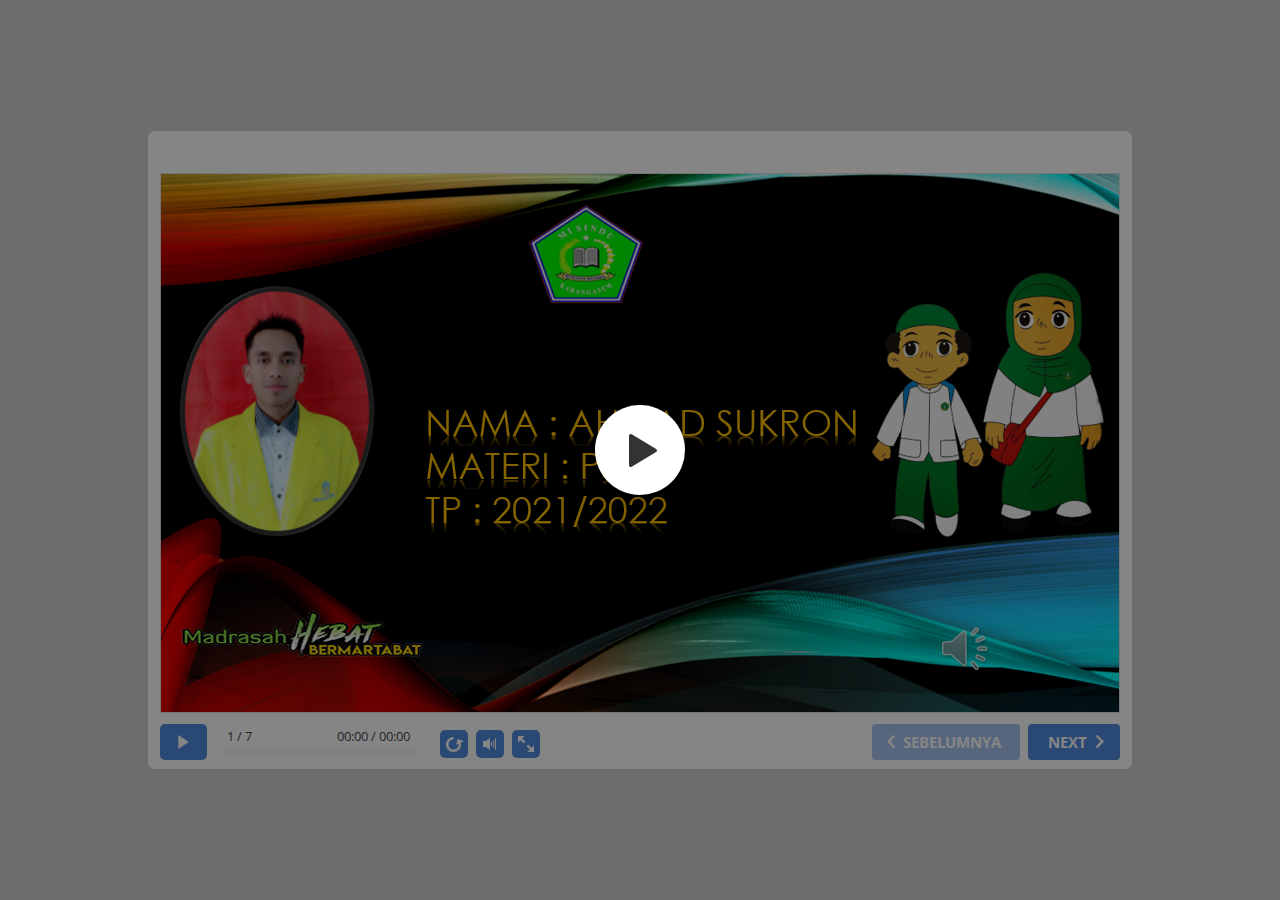
<file: index.html>
<!DOCTYPE html>
<!-- Created with iSpring --><!-- 984 614 --><!--version 9.7.9.27013 --><!--type html --><!--mainFolder ./ -->
<html style=background-color:#ced1d3;>
<head>
    <meta http-equiv="Content-Type" content="text/html;charset=utf-8"/><meta name="viewport" content="width=device-width,initial-scale=1,minimum-scale=1,maximum-scale=1,user-scalable=no"/><meta name="format-detection" content="telephone=no"/><meta name="apple-mobile-web-app-capable" content="yes"/><meta name="apple-mobile-web-app-status-bar-style" content="black"/><meta http-equiv="X-UA-Compatible" content="IE=edge"/><meta name="msapplication-tap-highlight" content="no"/><title>MI SINDU</title><link rel="apple-touch-icon-precomposed" href="data/apple-touch-icon.png"/><link rel="shortcut icon" type="image/ico" href="data/favicon.ico"/><style>body {background-color:#ced1d3;}#spr0_2e8df80 {display:none;}</style>
    <script>

(function() {
	var userAgent = navigator.userAgent.toLowerCase();

	var useMobilePlayer = userAgent.indexOf("iemobile") < 0 && (userAgent.match(/iPhone|iPad|iPod/i) || userAgent.indexOf("android") >= 0);
	
	if (useMobilePlayer) {
		var insideMobilePlayer = userAgent.indexOf("ismobile") >= 0 || location.hash.length > 0;
		if (!insideMobilePlayer) {
			location.replace("ismplayer.html" + location.search);
		}
	}
})();

</script>
    
    <style>
		#playerView {
			position:absolute;
			-webkit-tap-highlight-color:rgba(0,0,0,0);
			-webkit-user-select:none;
			-moz-user-select:none;
			-webkit-touch-callout:none;
			-webkit-user-drag:none;
		}
		#playerView * {
			position:absolute;
		}
		#preloader {
			width: 50px;
			height: 50px;
			position: absolute;
			top: 0;
			left: 0;
			bottom: 0;
			right: 0;
			margin: auto;
			border-radius: 10px;
			background-color: rgba(0, 0, 0, 0.5);
		}

		#preloader::after {
			content: '';
			position: absolute;
			background: url([data-uri]);
			background-size: cover;
			top: 0;
			left: 0;
			bottom: 0;
			right: 0;
			animation: preloader_spin 1s infinite linear;
			-webkit-animation: preloader_spin 1s infinite linear;
		}

		@keyframes preloader_spin { 0% {transform: rotate(0deg);} 100% {transform: rotate(360deg);} }
		@-webkit-keyframes preloader_spin { 0% {-webkit-transform: rotate(0deg);} 100% {-webkit-transform: rotate(360deg);}}
    </style>
</head>
<body>
	<div id="preloader"></div>
	<script src="data/browsersupport.js?CF6266EC"></script>
	<script src="data/player.js?CF6266EC"></script>
    <div id="content"></div>
    <div id="spr0_2e8df80"><audio id="snd0_2e8df80" preload="none"><source src="data/sound1.mp3" type="audio/mpeg"/></audio></div>
    <script>
		(function(startup){
			function start(savedPresentationState)
			{
				var presInfo = "eNrVWf1uo0gSfxXEaaQ7yeM12GDI/XHCNknY2OA1eLJzk5GFbZxwwcAAdiYbRdqnuQe7J7mqbr4a20lmb26lmWhsoD676lfV1fiJ9/kz/mkkd89H5131/UDpdd73FKn7Xu0O1feCqAhyb9BXNWn4zLf4DJgnBmcb5mgOtyu8j6MHL+HiyA8zToCHD/yZKnda/B1/JvXgewU8qyjx7DhZCJIoC71eF9jiPX8mdgS5xe/QBT9Nd37mLdR2v60uxH5H6P4duDz+7IkP8eMeP+A2S3Zei3f5s0+EwMcxsKXkFli6IjG4cYPUI4/J1fPn5xblDlOGu/cyd8xyd1/RndW5hVe445e5cZkV84Z1RCbMNBKHmgOWWXqZeV9nVl72OT3mxmlu74gfp7k3DLf6CveS4e6/zL3fMdyvrHK/rnPnED7JnTF+9zvHow3s/JZBMJZOyj/D8xifu8XzoImCFp8gXPhngvonflNofS7soipwwoAvUZKpO/zazdybn9LAX3tC+1+YuFXz6Yrkc10aBNOdVuXJV+A3tYnGnXHa5UQbcfb8amaZN8lEc/SZAY+nP1tXN4kzhUuxIwo3P8GnSKsW3IJ1ddqdjtCh/3r9ntrvSQKx0Hn+3MLWQxb+6XMeHLqc9QtydLVP/I64epIzpsFt8ctKJCUi4JoAzx8xFuApqUT4nhKijWLRLlx3eJIzzJpPNOAnn8YJtCZPWW+UDv+5VXP3hG/fwQF0ISWBSu/c2EOT+MguvCrYiQd8CpelhxQ4eclCre4xWgoNlSCoYkcVVeKn0FPasiAQ33LAtvgPNC+P+dc9/d7Qr4eI+kGx58x/nmtmicD+IQLFowgU34LAUjkLKsLVa+cZF5We1Bf7ovdeEP4osqp0vxDztwUGNj/U84m/CzAdqtBbKbCCu0As7z63kNplqFKDKjNUpUFVGaogNMiCyNJZU4LE3spNaYX1u1rG5zLtV8bNT1ejMu3KYdq7R9PefUvaS+U/ctqXolBLO97V015QpQZVZqhKg6oy1DztFVkQWTprSpDYW7kprbB+V8uo0k67f5l29TDtvaNp770l7VT5TXITXniJe++G3NTbuqGbuuGPjYV8Z8yxQO5qWCipUoMqM1SlQVUZKsVCjSyILJ01JUjsrdyUVli/[base64]/ZODmokHcOlRf+q16I390L/[base64]/X63VwtGjWPd5Gh4otaTcmBabZjuSGKhJzddhcVtcqybHLek73bFfh6WmhtCJ/fD9m4jj5sbhx2u2V/7qtAR6mGQOmoBTbfJsW5yNMIgCA37p2tGEL67I1Udg1LyYnuFH1PmBWFQXGzxLQ6OTI6/9QI/xNeq+6LaKjZc2fLRRkZskVG5Fca13bl8MUkv9sXFQ23qysV+q5t44pe7LIvC9ioKMyildhglWxcD+Jdz8g8sNjiivZcco2/clVcTl0RlMGqSC9neoD8aImRX0TZ2w8dxdBu1l+7q/jbBdkLUd/EPx5TH2EsgPPeM1sBPMyPztqxeXdBFXTwgx4mXYkUChzrSRE2ucwTu0gsqz/qAae2QXlNRLrzBsvdTP6MsMH90+z38NcS99RoLG+ojYUR+KXFDkGqsutBNiZn3NWO8ykenU0JRvItPxTFOoltcRJPex786PYjctR/eInGk4l+diA6gAiYZBMXtZZSs8zR08A+nO9b/ZwLfJ/wJqSyBEuQNCGclTFMUGdcnwGoWza+Yosiv9sVLzxZ9TYtvbPmtm9x7iRNF5McUN8vc1d0WUJ1iG1hWqldHzO1rL+gNUteDhTYc6rZtDMb6QpuPDGtharOZ5hiWuRhrA32MHXm39iMOtofEzfwI509WbjrWPuqzhT3UQRY1WM7Cnk+n1szRR/ii9M7jUn+7C4g456dcGGVcuovjKAG4cX7IZcDirlaQH3/pB372yG2jtXdgyb4yzAVYId7mj42x4XxcTKyRDqb00F0GYG2VeDByJJ4L+XxdlWnNJtq40DHy029SMp3ptm46EIHppeVYOPwA0CAl+OPjXZRFh2JjYwRWF9b5YmjNTQe7PQKQe/fLXLdJ7M35ZKDP3nHRhnvnWA54V5Dsdwf6PoC6Y4n7ADpfStw1vtOaaLMrupDhTIcHo8W14VziYAIrx/Q8+Nkd59txAiXFeXs32NE8Qr9JS60DbXi1cKyFNp0uBnPHqXkxwGIjTENrMtXMj4uxdWEtBsYFGqHtk8P++VdRlr/C7vS3I9w2JGjc4OeIgNQp+U1nZo0XIKSPF6b+K8aVfB0hW3NnbJiY7uLqCBNk9gPmRoeFzCfmRy1nms/g7O/kaTRsAnj0dqxTwH+Mdtydu/[base64]/[base64]/NOInIZnaB+OCNjWos6I6yiJbuQj24DHfOzALez/apfAE3YUaIWtP28e02Tq0VNMxtPGpkqXCxf506+9hOyAjQq4P+gPMQoigX+bGPxfnmjEm7fMgZe4j2fLc9d4NVx4kaeVi9B6BtvbXhIaoIGbwpRHnZnmjeJc3GXOk//ruuFmm+5wCDAwK3jbOXrOAy8+9PG0M8Xza0lsW8pKZcoz4PuGsDR5vDCozx3xTYF+19aZ1f0OI/5jBfFrRYcchHRQ2iaBJvEQdA8MibbOYfCqyYZ6zg44RbqImk2kVfGbEvcxqX8IyqTkbNpgt9LAmCxlyGJtkvGmyXesD23CwZ117SzzOUAYC3re3VILd13ppbbNmephjOGN0wAS523LmDfwtOVwVovOJXrhNWxLr13W0C9YE0oF/T9oSrHu39Q53+00SbcnTwE0LENDu94/XjeWuzqju6cEuVqLy7bGrgfK1CNq6NoPtZqiZQ7IVDRGoAUMDEKH/Y8cuNyxA09bNVnfQmjfkEFjnp5PbSD/XQKZw1PbcpNjicr6mUvqYyx+fHeHFXRFqU69kPplR5qWfT/Ci7YqVDvh4nCz45wMSfRuOAee4G242lOBog4YdclcR84m1JDMTrGNAqr/PGOnSrraN8HzZLtQ7eOIjQdYcRxteTgBTNoVQtEtW5BVPg7HIBhx2ZjC4FaAbAj+0bcfP4LSlf3URQ4fCeD6BuiYzGv4OT86/XHEAbjDTSCFEsmOO1Kb+XZa/sGqwvKnHoTOOMV1ooxE5nuBiYBq+p+12DUNi/lqIC+CcwsoMLzUTGkVTzFv72XG5ma6X5xIc4OkUPabvOP7z+78pGz0D5vUJRUPvayWzL7olPa3DcIotAeJFG1g17pZC3zTwHtfKDsGl5hfH4OOaqtmvOCuVlfv9TkmvmibV9b8abtTV8/N/ASdE+2M=";
				PresentationPlayer.start(presInfo, "content", "playerView", onPlayerInit, savedPresentationState);
				function onPlayerInit(player)
				{
					(player);

					var preloader = document.getElementById("preloader");
					preloader.parentNode.removeChild(preloader);
				}
			}

			if (startup)
				startup(start);
			else
				start();
		})();
    </script>
</body>
</html>
</file>
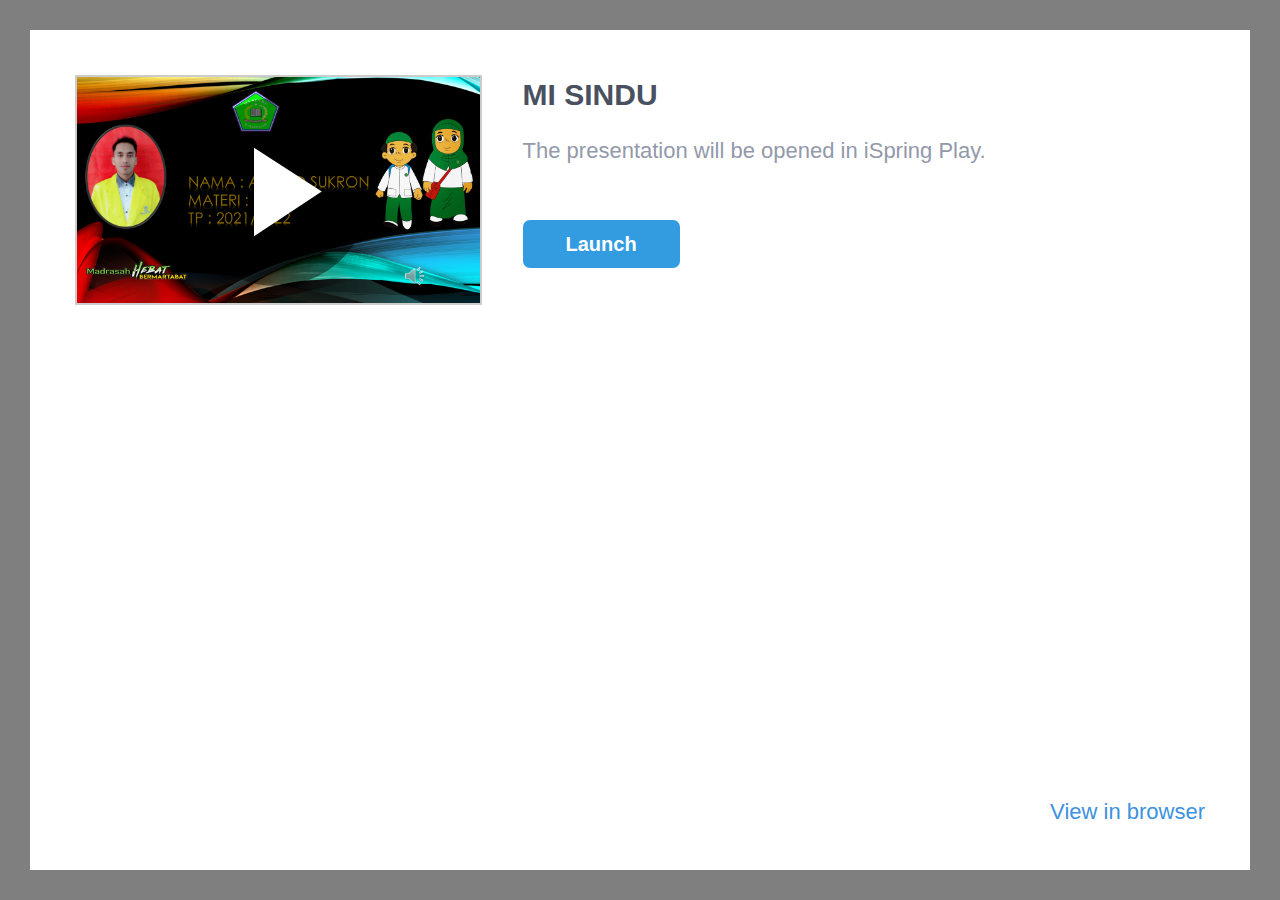
<file: ismplayer.html>
﻿<!DOCTYPE html>
<html>
<head>


	<meta http-equiv="Content-Type" content="text/html;charset=utf-8"/>
	<meta name="viewport" content="width=device-width, initial-scale=1"/>
	<meta name="format-detection" content="telephone=no"/>
	<!-- <meta name="apple-itunes-app" content="app-id=642452385, app-argument="/> -->
	<title>MI SINDU</title>
	<link rel="stylesheet" type="text/css" href="data/ismplayer/style.css"/>
	<link rel="stylesheet" type="text/css" href="data/ismplayer/style_mini.css" media="only screen and (max-device-width: 605px), only screen and (max-device-height: 605px)" />
</head>
<body>
	<script>
		var isIpad = navigator.userAgent.match(/iPhone|iPad|iPod/i);
		document.body.className = isIpad ? "ipad" : "android";
		// ios7 scroll fix
		if (isIpad) {
		
			if (window.innerHeight != document.documentElement.clientHeight) {
				var fixViewportHeight = function() {
					document.documentElement.style.height = window.innerHeight + "px";
				};

				window.addEventListener("orientationchange", fixViewportHeight, false);
				fixViewportHeight();
			}
			
			var forceRedraw = function() {
				var origDisplay = document.body.style.display;
				document.body.style.display = 'none';
				document.body.offsetHeight;
				document.body.style.display = origDisplay;
			};
				
			window.addEventListener("resize", forceRedraw, false);
		}
	</script>

	<div class="mainLayer">
		<div class="launcher">
			<img class="preview" src="data/ismplayer/preview.png"></img>
			<a class="btnPlay" id="btnPlay"></a>
		</div>
		<div class="info">
			<h1>MI SINDU</h1>
			<p id="launchDesc">The presentation will be opened in iSpring Play.</p>
			<p id="launchDescWithVideo">The presentation contains video narration. 
To view with video, use iSpring Play.</p>
			<p id="downloadAppDesc" class="hidden">To view this presentation, download the free iOS application iSpring Play.</p>
			<div class="buttons">
				<a id="btnOpenInApp" class="text_button" href="#" ontouchstart="">
					Launch
				</a>
				<a id="btnDownloadApp" class="app_store hidden" href="#"></a>
			</div>
		</div>
		<div class="bottom_area" id="bottomAreaNormal">
			<a href="#" id="btnOpenInBrowser">View in browser</a>
			<a href="#" id="btnOpenInBrowserWithoutVideo">View in browser without video</a>
		</div>
	</div>

<script>
	var IOS_APP_SCHEME = "ismobile";
	var IOS_STORE_URL = "https://itunes.apple.com/us/app/ispring-mobile/id642452385?mt=8";

	var ANDROID_APP_SCHEME = "ismobile";
	var ANDROID_APP_PACKAGE = "com.ispringsolutions.mplayer";

	var appMeta = document.querySelector("meta[name='apple-itunes-app']");
	if(appMeta) {
		appMeta.setAttribute('content', appMeta.getAttribute('content') + getBasePath());
	}

	function $(id) {
		return document.getElementById(id);
	}

	function show(element, visible) {
		if (visible) {
			element.className = element.className.replace(/hidden/g, '');
		} else {
			element.className += ' hidden';
		}
	}

	function now() {
		return +new Date();
	}

	function createEmptyIframe() {
		var iframe = document.createElement("iframe");
		iframe.style.border = "none";
		iframe.style.width = "1px";
		iframe.style.height = "1px";

		return iframe;
	}

	function strEndsWith(str, suffix) {
		var l = str.length - suffix.length;
		return l >= 0 && str.indexOf(suffix, l) == l;
	}

	function getBasePath() {
		var params = location.search || "";
		var host = location.host;

		// remove file name from url
		var path = location.pathname.split("/");
		path.length = path.length - 1;

		return host + path.join("/") + "/" + params;
	}

	function getIspringPlayUrl() {
		var ispringPlayUrl = decodeURIComponent((window.location.search.match(/(\?|&)ispringPlayUrl\=([^&]*)/)||['','',''])[2]);
		return ispringPlayUrl.length > 0 ? ispringPlayUrl : getBasePath();
	}

	function showDownloadButton(showDownload) 
	{
		show($("launchDesc"), !showDownload);
		show($("launchDescWithVideo"), !showDownload);
		show($("btnOpenInApp"), !showDownload);

		show($("downloadAppDesc"), showDownload);
		show($("btnDownloadApp"), showDownload);
	}

	function getIOSVersion() {
		if((/iphone|ipod|ipad/gi).test(navigator.platform)) { 
			var versionString = navigator.appVersion.substr(navigator.appVersion.indexOf(' OS ')+4); 
			versionString = versionString.substr(0, versionString.indexOf(' ')); 
			versionString = versionString.replace(/_/g, '.'); 
			return versionString; 
		}
		return '';
	}

	function getIOSMajorVersion() {
		var version = getIOSVersion();
		if(version == ''){
			return 0;
		}
		var dotIndex = version.indexOf('.');
		if(dotIndex <= 0){
			return Number(version);
		}
		return Number(version.substr(0, dotIndex));
	}

	var IosLauncher = function() {
		function startApp(redirectToStore) {

			var launchUrl = IOS_APP_SCHEME + "://" + getIspringPlayUrl();
			if(getIOSMajorVersion() >= 9) {
				// iframe using method doesn't work since iOS 9
				setTimeout(function() {
					onAppStartFailed(redirectToStore)
				}, 2718);
				window.top.location.replace(launchUrl);
			} else {
				var launchTime = now();
				setTimeout(function() {
					document.body.removeChild(iframe);
					
					if (now() - launchTime < 1500) {
						onAppStartFailed(redirectToStore);
					}
				}, 1000);
				var iframe = createEmptyIframe();
				iframe.src = launchUrl;
				document.body.appendChild(iframe);
			}
		}

		function onAppStartFailed(redirectToStore) {
			if (redirectToStore) {
				location.replace(IOS_STORE_URL);
			} else {
				showDownloadButton(true);
			}
		}

		document.addEventListener("visibilitychange", function(event) {
			if (!window.document.hidden)
			{
				show($("launchDesc"), true);
				show($("launchDescWithVideo"), true);
				show($("btnOpenInApp"), true);

				show($("downloadAppDesc"), false);
				show($("btnDownloadApp"), false);
			}
		});

		this.launch = function(redirectToStore /* = true */) {
			redirectToStore = (redirectToStore == undefined ? true : redirectToStore);

			setTimeout(function() {
				startApp(redirectToStore);
			}, 50);

			return false;
		};
	};

	var AndroidLauncher = function() {
		function pageIsHidden() {
			return document.hidden || document.mozHidden || document.webkitHidden;
		}

		function launchFromLink() {
			var href = "intent://" + getIspringPlayUrl() + "#Intent;" +
					"scheme=" + ANDROID_APP_SCHEME + ";" +
					"package=" + ANDROID_APP_PACKAGE + ";" +
					"end";
			var target = "_top";
			
			$("btnOpenInApp").href = href;
			$("btnOpenInApp").target = target;
			
			$("btnPlay").href = href;
			$("btnPlay").target = target;

			return true;
		}

		function launchFromIframe() {
			var onIframeLoaded = function(redirectToMarket) {
				document.body.removeChild(iframe);

				if (redirectToMarket) {
					location.assign("market://details?id=" + ANDROID_APP_PACKAGE);
				}
			};

			var iframe = createEmptyIframe();
			if (navigator.userAgent.indexOf('Firefox') > 0) {
				var loadStartTime = now();
				setTimeout(function() {
					var appStarted = pageIsHidden() || now() - loadStartTime > 400;
					onIframeLoaded(!appStarted);
				}, 200);
			} else {
				iframe.onload = function() {
					onIframeLoaded(true);
				};
			}

			iframe.src = ANDROID_APP_SCHEME + "://" + getIspringPlayUrl();
			document.body.appendChild(iframe);

			return false;
		}

		function isIntentUrlSupported() {
			var userAgent = navigator.userAgent;

			var matches = userAgent.match(/Chrome\/(\d+)/);
			if (!matches) {
				return false;
			}

			if (/OPR\/\d+/.test(userAgent) ||     // Opera
				/Version\/\d+/.test(userAgent)) { // or Dolphin
				return false;
			}

			var version = parseInt(matches[1]);
			return version >= 25;
		}

		this.launch = function() {
			return isIntentUrlSupported()
				? launchFromLink() : launchFromIframe();
		};
	};

	var launcher = isIpad ? new IosLauncher() : new AndroidLauncher();
	
	$("btnPlay").onclick = function() {
		return launcher.launch(false);
	};

	$("btnOpenInApp").onclick = function() {
		return launcher.launch(false);
	};

	$("btnDownloadApp").onclick = function() {
		this.href = IOS_STORE_URL;
		return true;
	};

	var openInBrowserCallback = function() {
		var basePath = getBasePath();
		var params = '';
		var parts = basePath.split('?');
		if(parts.length == 2)
		{
			basePath = parts[0];
			params = '?' + parts[1];
		}
		this.href = "//" + basePath + 'index.html' + params + "#inbrowser";
		return true;
	};

	$("btnOpenInBrowser").onclick = openInBrowserCallback;
	$("btnOpenInBrowserWithoutVideo").onclick = openInBrowserCallback;



</script>

<script>
	var isIphone = navigator.userAgent.match(/iPhone/i);
	var hasVideo = false;
	
	if (isIphone && hasVideo && getIOSMajorVersion() < 10)
	{
		document.getElementById("launchDesc").style.display = "none";
		document.getElementById("btnOpenInBrowser").style.display = "none";
	}
	else
	{
		document.getElementById("launchDescWithVideo").style.display = "none";
		document.getElementById("btnOpenInBrowserWithoutVideo").style.display = "none";
	}
</script>
</body>
</html>
</file>
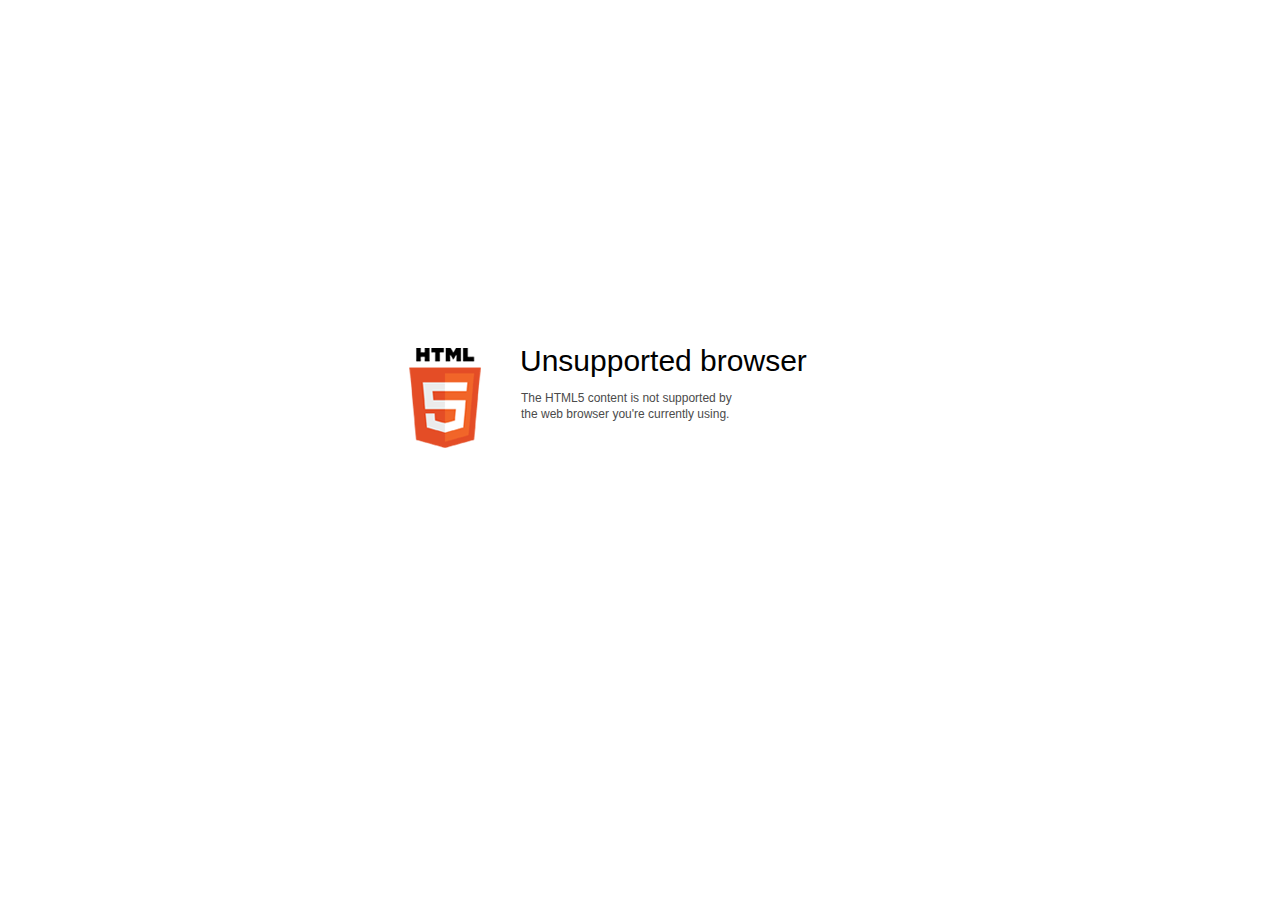
<file: data/html5-unsupported.html>
﻿<html>
<head>
    <meta http-equiv="Content-Type" content="text/html;charset=utf-8"/>
    <meta name="viewport" content="width=device-width,initial-scale=1,maximum-scale=1">
    <meta name="format-detection" content="telephone=no">
    <meta name="apple-mobile-web-app-capable" content="yes">
    <meta name="apple-mobile-web-app-status-bar-style" content="black">
    <meta http-equiv="X-UA-Compatible" content="IE=edge">
    <meta name="msapplication-tap-highlight" content="no" />
    <title>Update your Web browser</title>
    <style>
        body {
            background: #fff;
        }

        .container {
            background: url(html5.png) no-repeat;
            position: absolute;
            width: 405px;
            height: 100px;

            top: 50%;
            margin-top: -102px;
            left: 50%;
            margin-left: -231px;
        }

        .title {
            left: 111px;
            width: 290px;
            height: 20px;
            font-family: Arial;
            font-size: 30px;
            color: #000;
            position: absolute;
            line-height: 28px;
            top: -1px;
        }
        
        .message {
            font-family: Arial;
            font-size: 12px;
            color: #4b4b4b;
            line-height: 16px;
            padding-top: 15px;
            padding-left: 1px;
        }
    </style>
</head>
<body>
<div class="container" id="container">
    <div class="title">Unsupported browser
        <div class="message">The HTML5 content is not supported by<br>the web browser you're currently using.</div>
    </div>
</div>
</div>
</body>
</html>
</file>
<file: data/ismplayer/style.css>
html, body {
	margin: 0;
	padding: 0;
	height: 100%;
}

body {
	background: #7F7F7F;
	box-sizing: border-box;
	font-family: Helvetica;
	overflow: hidden;
}

.hidden {
	display: none !important;
}

.mainLayer {
	background: white;
	position: absolute;
	left: 30px;
	top: 30px;
	right: 30px;
	bottom: 30px;
}

.mainLayer .launcher .preview {
	border: 2px solid rgba(0, 0, 0, 0.2);
}

.mainLayer .launcher .btnPlay {
	display: block;
	position: absolute;
	left: 0px;
	top: 0px;
	width: 100%;
	height: 100%;
	background: url('play.svg') center no-repeat;
}

.mainLayer .launcher .btnPlay {
	background-size: 80% 80%;
}

.mainLayer .info {
	pointer-events: none;
}

.mainLayer .info > h1 {
	font-size: 30px;
	font-weight: bold;
	color: #495060;
}

.mainLayer .info > p {
	font-size: 22px;
	font-weight: lighter;
	color: #9299AA;
}

.mainLayer .info .buttons {
	pointer-events: all;
}

#btnOpenInApp {
	display: inline-block;
	width: 157px;
	height: 48px;
	background: #339BE0;
	border-radius: 7px;
	color: white;
	text-decoration: none;
	text-align: center;
	line-height: 48px;
	font-size: 20px;
	font-weight: bold;
}

#btnDownloadApp {
	display: inline-block;
	width: 169px;
	height: 50px;
	background: url('app_store2x.png');
	background-size: contain;
}

#btnOpenInBrowser, #btnOpenInBrowserWithoutVideo {
	font-size: 22px;
	font-weight: lighter;
	color: #3C92DE;
	text-decoration: none;
}

@media (orientation: portrait) {

	.mainLayer .launcher {
		width: 80%;
		position: relative;
		margin: 40px auto;
	}

	.mainLayer .launcher .preview {
		max-width: 100%;
		max-height: 206px;
		display: block;
		margin: 0 auto;
	}

	.mainLayer .info {
		position: relative;
		margin-left: 40px;
		margin-right: 40px;
		text-align: center;
	}

	.mainLayer .info > h1 {
		margin-top: 65px;
		margin-bottom: 0;
	}

	#launchDesc {
		margin-top: 33px;
	}

	#downloadAppDesc {
		margin-top: 33px;
	}

	.mainLayer .info .buttons {
		margin-top: 50px;
	}

	.mainLayer .bottom_area {
		position: absolute;
		bottom: 52px;
		left: 40px;
		right: 40px;
		text-align: center;
	}

}

@media (orientation: landscape) {

	.mainLayer .launcher {
		position: relative;
		max-width: 33%;
		float: left;
		margin: 45px;
		margin-bottom: 9999px;
	}
	
	.mainLayer .launcher .preview {
		max-width: 100%;
		max-height: 400px;
	}

	.mainLayer .info {
		position: relative;
		white-space: pre-wrap;
		margin-right: 45px;
	}

	.mainLayer .info > h1 {
		margin-top: 12px;
		margin-bottom: 0;
	}

	.mainLayer .info .buttons {
		white-space: normal;
		margin-top: -38px;
	}

	#launchDesc {
		margin-top: -10px;
	}

	#downloadAppDesc {
		margin-top: -28px;
	}

	#btnDownloadApp {
		margin-top: 18px;
	}

	.mainLayer .bottom_area {
		position: absolute;
		bottom: 45px;
		right: 45px;
	}

}
</file>
<file: data/ismplayer/style_mini.css>
.mainLayer {
	left: 0px;
	top: 0px;
	right: 0px;
	bottom:0px;
}

.mainLayer .info > h1 {
	font-size: 24px;
	line-height: 27px;
	max-height: 81px;
	overflow: hidden;
}

.mainLayer .info > p {
	font-size: 18px;
}

#btnOpenInBrowser, #btnOpenInBrowserWithoutVideo {
	font-size: 18px;
}

@media (orientation: portrait) {

	.mainLayer .launcher {
		width: 80%;
		position: relative;
		margin: 20px auto;
	}

	.mainLayer .launcher .preview {
		max-width: 100%;
		max-height: 155px;
		display: block;
		margin: 0 auto;
	}

	.mainLayer .info {
		position: relative;
		margin-left: 20px;
		margin-right: 20px;
		text-align: center;
	}

	.mainLayer .info > h1 {
		margin-top: 24px;
		margin-bottom: 0;
	}

	#launchDesc {
		margin-top: 16px;
	}

	#downloadAppDesc {
		margin-top: 16px;
	}

	.mainLayer .info .buttons {
		margin-top: 20px;
	}

	.mainLayer .bottom_area {
		position: absolute;
		bottom: 20px;
		left: 20px;
		right: 20px;
		text-align: center;
	}

}

@media (max-height : 400px) and (orientation : portrait) {
	
	.mainLayer .launcher .preview {
		max-height: 100px;
	}
	
	.mainLayer .info > h1 {
		font-size: 22px;
		line-height: 25px;
		max-height: 50px;
	}
	
	.mainLayer .info > p {
		font-size: 16px;
	}

	#btnOpenInBrowser {
		font-size: 16px;
	}
	
	.mainLayer .info > h1 {
		margin-top: 18px;
		margin-bottom: 0;
	}
	
	#launchDesc {
		margin-top: 12px;
	}

	#downloadAppDesc {
		margin-top: 12px;
	}

	.mainLayer .info .buttons {
		margin-top: 16px;
	}
}

@media (orientation: landscape) {

	.mainLayer .launcher  {
		max-width: 33%;
	}
	
	.mainLayer .launcher .preview {
		max-width: 100%;
		max-height: 200px;
	}

	.mainLayer .launcher {
		position: relative;
		float: left;
		margin: 20px;
		margin-bottom: 9999px;
	}

	.mainLayer .info {
		position: relative;
		white-space: pre-wrap;
		margin-right: 20px;
	}

	.mainLayer .info > h1 {
		margin-top: -18px;
		margin-bottom: 0;
	}

	.mainLayer .info .buttons {
		white-space: normal;
		margin-top: -48px;
	}

	#launchDesc {
		margin-top: -20px;
	}

	#launchDescWithVideo {
		margin-top: -40px;
	}

	#downloadAppDesc {
		margin-top: -38px;
	}

	#btnDownloadApp {
		margin-top: 18px;
	}

	.mainLayer .bottom_area {
		position: absolute;
		bottom: 20px;
		right: 20px;
	}

}
</file>
